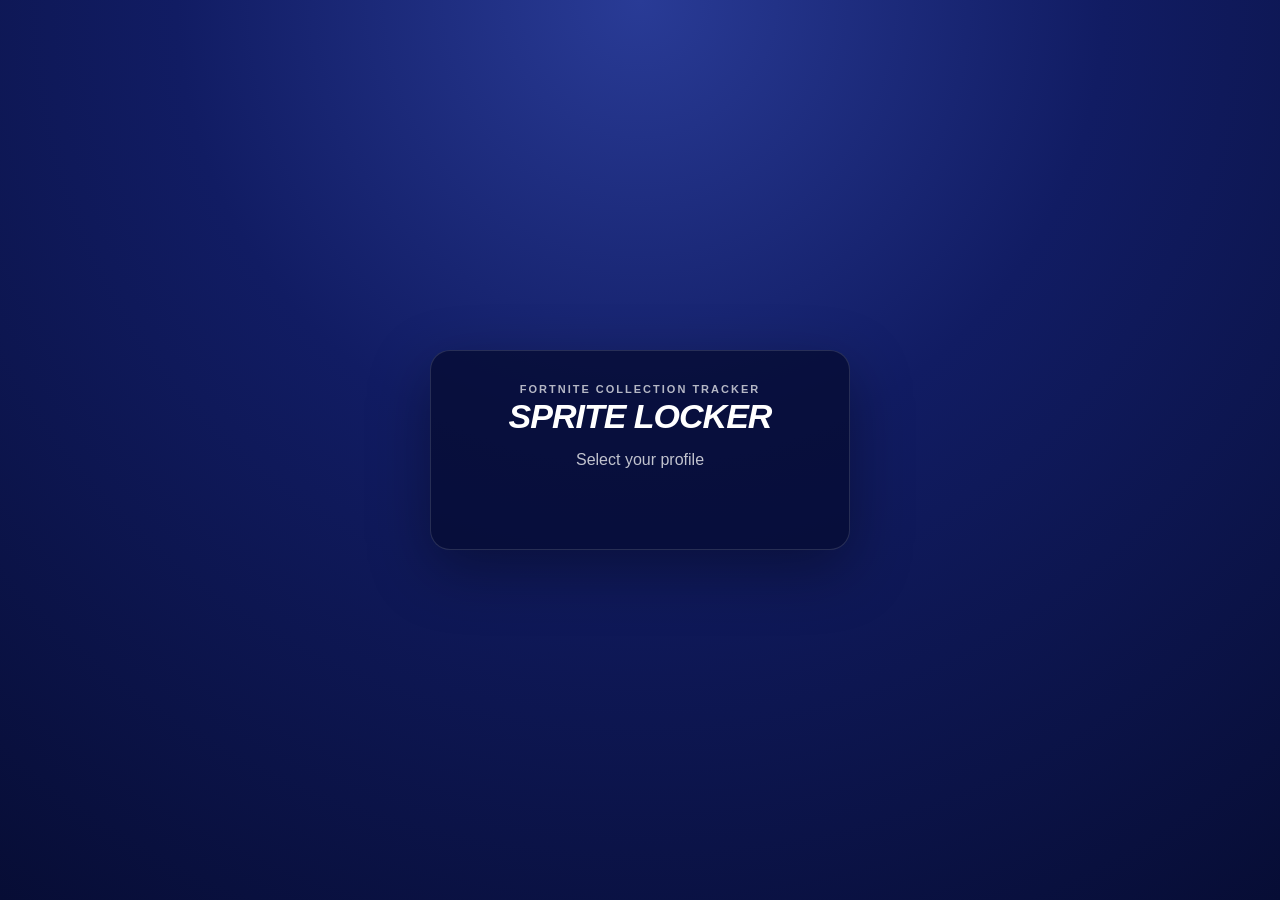
<file: index.html>
<!doctype html>
<html>
<head>
  <meta charset="utf-8">

  <meta
    name="viewport"
    content="width=device-width, initial-scale=1, viewport-fit=cover"
  >

  <title>Sprite Locker</title>

  <!-- App / Home Screen name -->
  <meta name="application-name" content="Sprite Locker">
  <meta name="apple-mobile-web-app-title" content="Sprite Locker">

  <!-- Installed app behaviour -->
  <meta name="mobile-web-app-capable" content="yes">
  <meta name="apple-mobile-web-app-capable" content="yes">

  <!-- PWA manifest -->
  <link rel="manifest" href="manifest.json">

  <script>
    (function () {
      var mobile = window.matchMedia('(max-width: 700px)').matches;
      location.replace(mobile ? 'mobile.html' : 'desktop.html');
    })();
  </script>
</head>

<body></body>
</html>
</file>
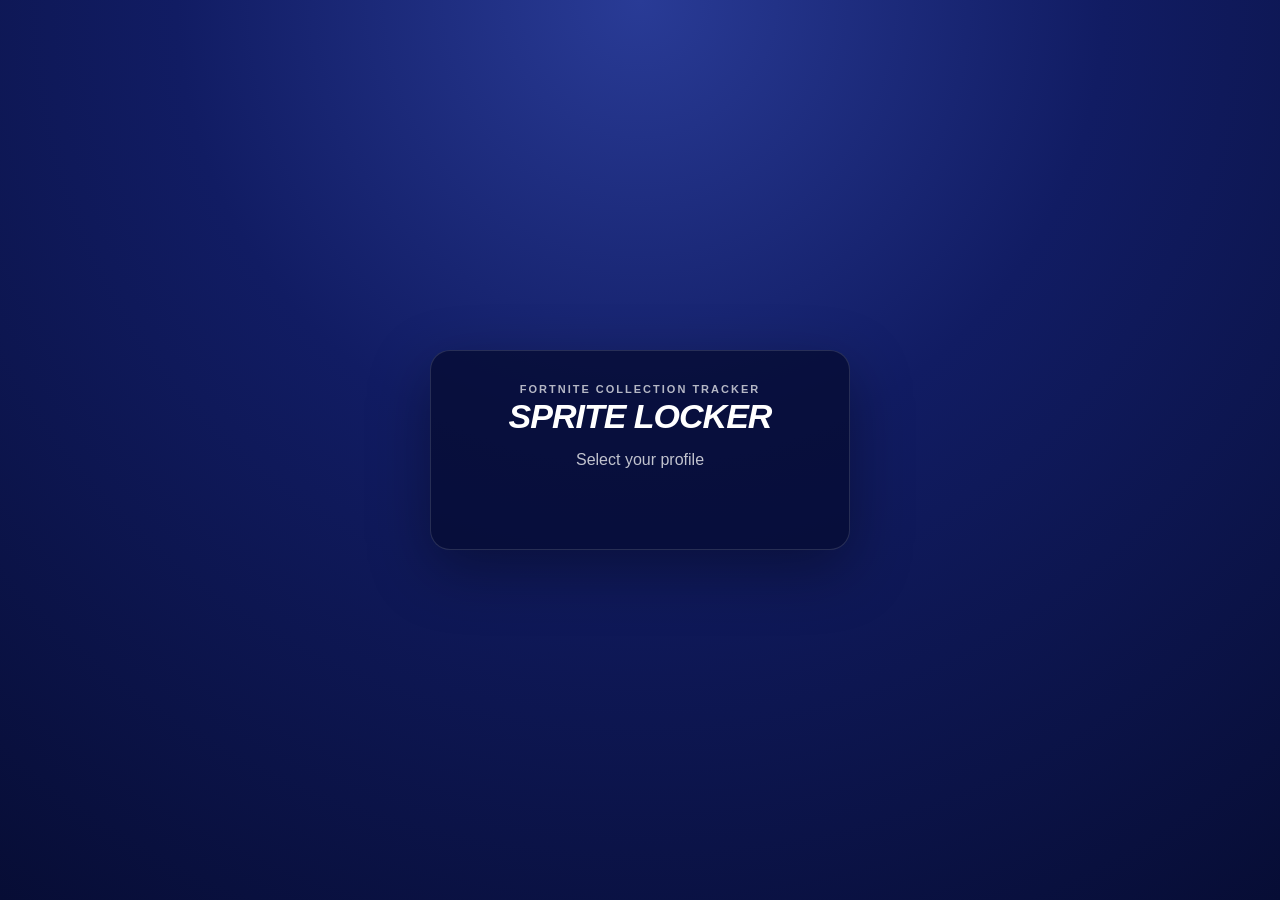
<file: desktop.html>
<!DOCTYPE html>
<html>

<head>
  <base target="_top">
  <meta name="viewport" content="width=device-width, initial-scale=1, viewport-fit=cover">
  <link rel="stylesheet" href="desktop.css">
</head>

<body>

  <div id="loadingScreen" class="screen">
    <div>
      <div class="logo-small">FORTNITE COLLECTION TRACKER</div>
      <h1>SPRITE LOCKER</h1>
      <div class="loader"></div>
    </div>
  </div>

  <div id="loginScreen" class="screen hidden">
    <div class="login-card">
      <div class="logo-small">FORTNITE COLLECTION TRACKER</div>
      <h1>SPRITE LOCKER</h1>
      <p>Select your profile</p>

      <div id="userButtons" class="user-buttons"></div>

      <div id="loginError" class="error"></div>
    </div>
  </div>

  <div id="appScreen" class="hidden">

    <header>
      <div>
        <div class="logo-small">FORTNITE COLLECTION TRACKER</div>
        <h1>SPRITE LOCKER</h1>
      </div>

      <div class="header-actions">
        <button
          id="refreshButton"
          class="switch-button"
          onclick="refreshApp()"
        >
          ↻ REFRESH
        </button>

        <button
          class="switch-button"
          onclick="logoutApp()"
        >
          SWITCH USER
        </button>
      </div>
    </header>

    <main>

      <section class="progress-section">
        <div class="progress-header">
          <div>
            <div class="player-name" id="playerName"></div>
            <div class="progress-text" id="progressText"></div>
          </div>

          <div id="percentageText"></div>
        </div>

        <div class="progress-bar">
          <div id="progressFill"></div>
        </div>

        <div
          id="variantProgress"
          class="variant-progress-grid"
        ></div>
      </section>

      <nav id="mainTabs" class="tabs">
        <button class="tab active" onclick="showTab('locker')">LOCKER</button>
        <button class="tab" onclick="showTab('collections')">COLLECTIONS</button>
        <button class="tab" onclick="showTab('matches')">FIND TRADES</button>
        <button class="tab" onclick="showTab('trades')">MY TRADES</button>
        <button
          id="adminTabButton"
          class="tab hidden"
          onclick="showTab('admin')"
        >
          ADMIN
        </button>
      </nav>

      <!-- LOCKER -->
      <section id="lockerTab">
        <div class="dynamic-table-scroll">
          <div id="lockerTableInner">
            <div id="lockerHeader" class="table-header dynamic-grid"></div>
            <div id="spriteList"></div>
          </div>
        </div>
      </section>

      <!-- COLLECTIONS -->
      <section id="collectionsTab" class="hidden">
        <div class="matches-intro">
          <h2>GROUP COLLECTIONS</h2>
          <p>Compare what everyone has collected.</p>
        </div>

        <div class="group-stat-grid">
          <div class="group-stat-card">
            <div class="group-stat-label">GROUP COLLECTION</div>
            <div id="groupOwnedCount" class="group-stat-number"></div>
          </div>

          <div class="group-stat-card">
            <div class="group-stat-label">GROUP COMPLETION</div>
            <div id="groupPercentage" class="group-stat-number"></div>
          </div>

          <div class="group-stat-card">
            <div class="group-stat-label">MISSING BY EVERYONE</div>
            <div id="missingEveryoneCount" class="group-stat-number"></div>
          </div>
        </div>

        <div id="collectorCards" class="collector-grid"></div>

        <div class="collection-controls">
          <input
            id="collectionSearch"
            class="collection-search"
            type="search"
            placeholder="Search sprites..."
            oninput="renderCollections()"
          >

          <select
            id="collectionFilter"
            class="admin-input"
            onchange="renderCollections()"
          >
            <option value="all">All sprites</option>
            <option value="mine">Missing by me</option>
            <option value="everyone">Missing by everyone</option>
          </select>
        </div>

        <div class="dynamic-table-scroll">
          <div id="groupTableInner">
            <div id="groupHeader" class="table-header dynamic-grid"></div>
            <div id="groupSpriteList"></div>
          </div>
        </div>
      </section>

      <!-- FIND TRADES -->
      <section id="matchesTab" class="hidden">
        <div class="matches-intro">
          <h2>FIND TRADES</h2>
          <p>Select items to trade, gift or request.</p>
        </div>
        <div id="tradeMatches"></div>
      </section>

      <!-- MY TRADES -->
      <section id="tradesTab" class="hidden">
        <div class="matches-intro">
          <h2>MY TRADES</h2>
        </div>
        <div id="myTrades"></div>
      </section>

      <!-- ADMIN -->
      <section id="adminTab" class="hidden">
        <div class="matches-intro">
          <h2>ADMIN</h2>
          <p>Add sprites, add variants and manage image URLs.</p>
        </div>

        <div class="admin-grid">

          <div class="admin-card">
            <h3>ADD NEW SPRITE</h3>

            <label class="admin-label">Sprite name</label>
            <input
              id="adminSpriteName"
              class="admin-input"
              type="text"
              placeholder="e.g. Storm Scout"
            >

            <label class="admin-label">Rarity</label>
            <input
              id="adminSpriteRarity"
              class="admin-input"
              type="text"
              value="Rare"
            >

            <div id="adminNewSpriteImages"></div>

            <button class="admin-primary" onclick="adminAddSprite()">
              ADD SPRITE
            </button>
          </div>

          <div class="admin-card">
            <h3>ADD NEW VARIANT</h3>
            <p class="admin-help">Example: Silver, Rainbow, Champion.</p>

            <label class="admin-label">Variant name</label>
            <input
              id="adminVariantName"
              class="admin-input"
              type="text"
              placeholder="e.g. Silver"
            >

            <button class="admin-primary" onclick="adminAddVariant()">
              ADD VARIANT
            </button>
          </div>

          <div class="admin-card admin-wide">
            <h3>UPDATE SPRITE IMAGES</h3>

            <label class="admin-label">Sprite</label>
            <select
              id="adminSpriteSelect"
              class="admin-input"
              onchange="renderAdminExistingImages()"
            ></select>

            <div id="adminExistingImages"></div>

            <button class="admin-primary" onclick="adminSaveSpriteImages()">
              SAVE IMAGE URLS
            </button>
          </div>


          <div class="admin-card">
            <h3>RELEASE STATUS</h3>
            <p class="admin-help">Apply to an entire variant, an entire sprite, or one individual sprite/variant.</p>
            <label class="admin-label">Apply to</label>
            <select id="adminReleaseScope" class="admin-input">
              <option value="variant">Entire variant (e.g. all Gold)</option>
              <option value="sprite">Entire sprite (e.g. all Sonic)</option>
              <option value="individual">Individual sprite + variant</option>
            </select>
            <label class="admin-label">Sprite</label>
            <select id="adminReleaseSprite" class="admin-input"></select>
            <label class="admin-label">Variant</label>
            <select id="adminReleaseVariant" class="admin-input"></select>
            <label class="admin-label">Status</label>
            <select id="adminReleaseState" class="admin-input">
              <option value="unreleased">Unreleased</option>
              <option value="released">Released</option>
            </select>
            <button class="admin-primary" onclick="adminSetUnreleased()">SAVE RELEASE STATUS</button>
          </div>

          <div class="admin-card">
            <h3>RENAME SPRITE</h3>
            <label class="admin-label">Sprite</label>
            <select id="adminRenameSprite" class="admin-input"></select>
            <label class="admin-label">New name</label>
            <input id="adminRenameName" class="admin-input" type="text" placeholder="Enter new name">
            <button class="admin-primary" onclick="adminRenameSprite()">RENAME SPRITE</button>
          </div>

          <div class="admin-card admin-wide">
            <h3>SPRITE ORDER</h3>
            <p class="admin-help">Use the arrows to control the order shown in Locker and Collections.</p>
            <div id="adminSpriteOrderList" class="admin-order-list"></div>
          </div>

        </div>
      </section>

    </main>
  </div>

  <script src="bridge.js"></script>
  <script src="desktop.js"></script>

</body>
</html>
</file>
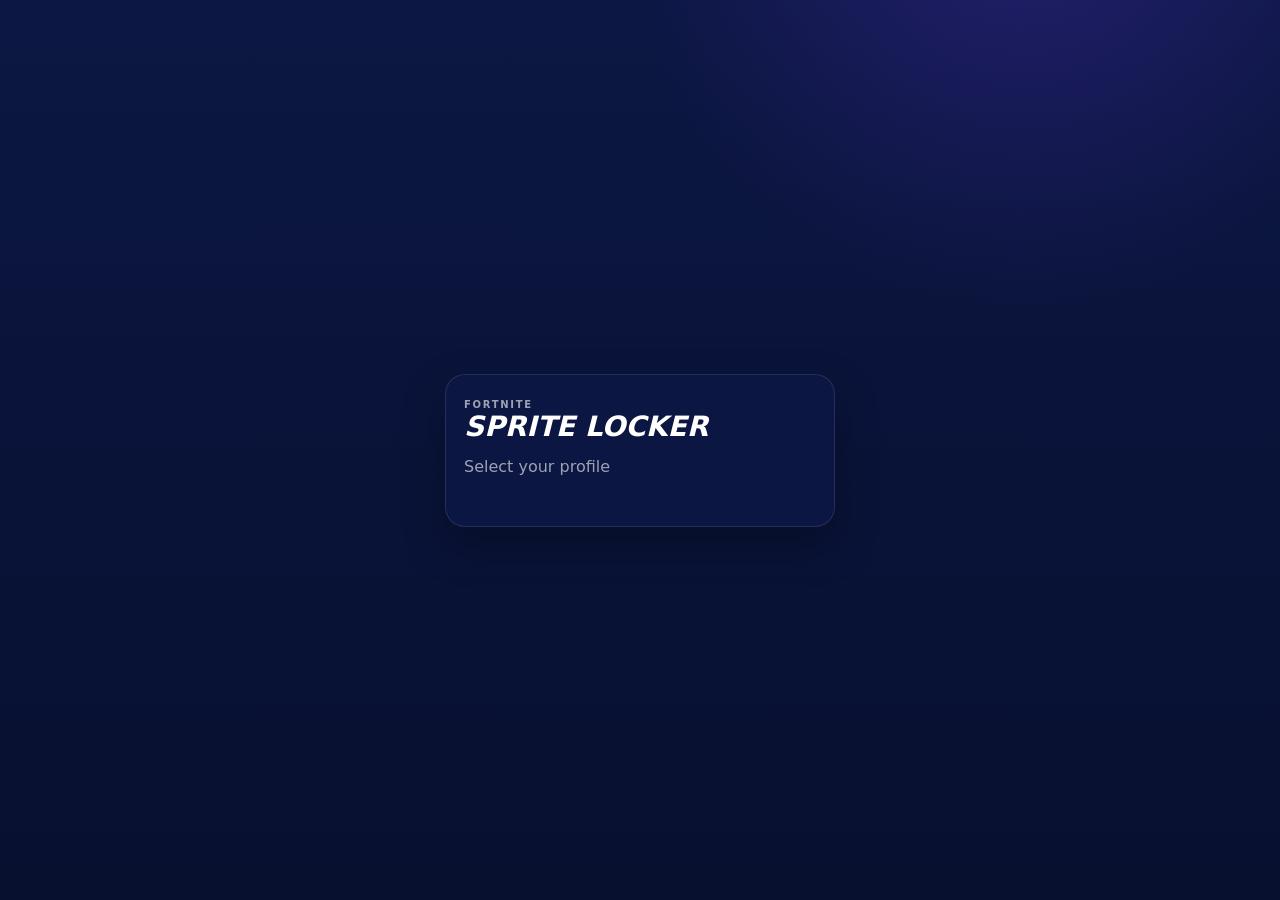
<file: mobile.html>
<!DOCTYPE html>
<html>
<head>
  <base target="_top">

  <meta charset="utf-8">

  <meta
    name="viewport"
    content="width=device-width, initial-scale=1, maximum-scale=1, viewport-fit=cover"
  >

  <title>Sprite Locker</title>

  <!-- HOME SCREEN / APP NAME -->
  <meta name="application-name" content="Sprite Locker">
  <meta name="apple-mobile-web-app-title" content="Sprite Locker">

  <!-- INSTALLED APP BEHAVIOUR -->
  <meta name="mobile-web-app-capable" content="yes">
  <meta name="apple-mobile-web-app-capable" content="yes">
  <meta
    name="apple-mobile-web-app-status-bar-style"
    content="black-translucent"
  >

  <!-- APP APPEARANCE -->
  <meta name="theme-color" content="#07102f">

  <!-- PWA MANIFEST -->
  <link rel="manifest" href="manifest.json">

  <!-- MOBILE CSS -->
  <link rel="stylesheet" href="mobile.css">
</head>

<body>

  <div id="loadingScreen" class="screen">
    <div class="loading-card">
      <div class="app-kicker">FORTNITE</div>
      <h1>SPRITE LOCKER</h1>
      <div class="loader"></div>
    </div>
  </div>

  <div id="loginScreen" class="screen hidden">
    <div class="login-card">
      <div class="app-kicker">FORTNITE</div>
      <h1>SPRITE LOCKER</h1>
      <p>Select your profile</p>

      <div id="userButtons" class="user-buttons"></div>

      <div id="loginError" class="error"></div>
    </div>
  </div>

  <div id="appScreen" class="hidden app-shell">

    <header class="mobile-header">

      <div class="header-copy">
        <div class="app-kicker">FORTNITE SPRITES</div>
        <div id="mobilePageTitle" class="mobile-page-title">Locker</div>
      </div>

      <div class="header-actions">

        <button
          id="refreshButton"
          class="header-icon-button"
          onclick="refreshApp()"
          aria-label="Refresh"
        >
          ↻
        </button>

        <button
          class="header-icon-button"
          onclick="logoutApp()"
          aria-label="Switch user"
        >
          ◎
        </button>

      </div>

    </header>

    <main class="mobile-main">

      <details class="summary-panel">
        <summary>

          <div class="summary-left">
            <div id="playerName" class="player-name"></div>
            <div id="progressText" class="progress-text"></div>
          </div>

          <div
            id="percentageText"
            class="summary-percent"
          ></div>

        </summary>

        <div class="summary-body">

          <div class="progress-bar">
            <div id="progressFill"></div>
          </div>

          <div
            id="variantProgress"
            class="variant-progress-grid"
          ></div>

        </div>

      </details>


      <!-- LOCKER -->

      <section
        id="lockerTab"
        class="mobile-tab-panel"
      >

        <div class="section-intro">

          <div class="section-title">
            Your Sprites
          </div>

          <div class="section-subtitle">
            Tap a sprite to view its variants.
          </div>

        </div>

        <div
          id="spriteList"
          class="mobile-list"
        ></div>

      </section>


      <!-- COLLECTIONS -->

      <section
        id="collectionsTab"
        class="mobile-tab-panel hidden"
      >

        <div class="section-intro">

          <div class="section-title">
            Group Collections
          </div>

          <div class="section-subtitle">
            Compare what everyone has collected.
          </div>

        </div>


        <div class="mobile-stat-grid">

          <div class="mobile-stat-card">
            <span>GROUP</span>
            <strong id="groupOwnedCount"></strong>
          </div>

          <div class="mobile-stat-card">
            <span>COMPLETE</span>
            <strong id="groupPercentage"></strong>
          </div>

          <div class="mobile-stat-card">
            <span>MISSING</span>
            <strong id="missingEveryoneCount"></strong>
          </div>

        </div>


        <div
          id="collectorCards"
          class="collector-grid"
        ></div>


        <div class="mobile-filter-bar">

          <input
            id="collectionSearch"
            class="collection-search"
            type="search"
            placeholder="Search sprites"
            oninput="renderCollections()"
          >

          <select
            id="collectionFilter"
            class="collection-filter"
            onchange="renderCollections()"
          >

            <option value="all">
              All
            </option>

            <option value="mine">
              Missing by me
            </option>

            <option value="everyone">
              Missing by everyone
            </option>

          </select>

        </div>


        <div
          id="groupSpriteList"
          class="mobile-list"
        ></div>

      </section>


      <!-- FIND TRADES -->

      <section
        id="matchesTab"
        class="mobile-tab-panel hidden"
      >

        <div class="section-intro">

          <div class="section-title">
            Find Trades
          </div>

          <div class="section-subtitle">
            Trade, gift or request sprites.
          </div>

        </div>

        <div id="tradeMatches"></div>

      </section>


      <!-- MY TRADES -->

      <section
        id="tradesTab"
        class="mobile-tab-panel hidden"
      >

        <div class="section-intro">

          <div class="section-title">
            My Trades
          </div>

        </div>

        <div id="myTrades"></div>

      </section>


      <!-- ADMIN -->

      <section
        id="adminTab"
        class="mobile-tab-panel hidden"
      >

        <div class="section-intro">

          <div class="section-title">
            Admin
          </div>

          <div class="section-subtitle">
            Manage sprites, variants and images.
          </div>

        </div>


        <div class="admin-grid">


          <!-- ADD NEW SPRITE -->

          <details
            class="admin-card"
            open
          >

            <summary>
              ADD NEW SPRITE
            </summary>

            <div class="admin-card-body">

              <label class="admin-label">
                Sprite name
              </label>

              <input
                id="adminSpriteName"
                class="admin-input"
                type="text"
                placeholder="e.g. Storm Scout"
              >


              <label class="admin-label">
                Rarity
              </label>

              <input
                id="adminSpriteRarity"
                class="admin-input"
                type="text"
                value="Rare"
              >


              <div
                id="adminNewSpriteImages"
              ></div>


              <button
                class="admin-primary"
                onclick="adminAddSprite()"
              >
                ADD SPRITE
              </button>

            </div>

          </details>


          <!-- ADD NEW VARIANT -->

          <details class="admin-card">

            <summary>
              ADD NEW VARIANT
            </summary>

            <div class="admin-card-body">

              <label class="admin-label">
                Variant name
              </label>

              <input
                id="adminVariantName"
                class="admin-input"
                type="text"
                placeholder="e.g. Silver"
              >


              <button
                class="admin-primary"
                onclick="adminAddVariant()"
              >
                ADD VARIANT
              </button>

            </div>

          </details>


          <!-- UPDATE SPRITE IMAGES -->

          <details class="admin-card">

            <summary>
              UPDATE SPRITE IMAGES
            </summary>

            <div class="admin-card-body">

              <label class="admin-label">
                Sprite
              </label>

              <select
                id="adminSpriteSelect"
                class="admin-input"
                onchange="renderAdminExistingImages()"
              ></select>


              <div
                id="adminExistingImages"
              ></div>


              <button
                class="admin-primary"
                onclick="adminSaveSpriteImages()"
              >
                SAVE IMAGE URLS
              </button>

            </div>

          </details>


          <!-- RELEASE STATUS -->

          <details class="admin-card">

            <summary>
              RELEASE STATUS
            </summary>

            <div class="admin-card-body">

              <label class="admin-label">
                Apply to
              </label>

              <select
                id="adminReleaseScope"
                class="admin-input"
              >

                <option value="variant">
                  Entire variant (e.g. all Gold)
                </option>

                <option value="sprite">
                  Entire sprite (e.g. all Sonic)
                </option>

                <option value="individual">
                  Individual sprite + variant
                </option>

              </select>


              <label class="admin-label">
                Sprite
              </label>

              <select
                id="adminReleaseSprite"
                class="admin-input"
              ></select>


              <label class="admin-label">
                Variant
              </label>

              <select
                id="adminReleaseVariant"
                class="admin-input"
              ></select>


              <label class="admin-label">
                Status
              </label>

              <select
                id="adminReleaseState"
                class="admin-input"
              >

                <option value="unreleased">
                  Unreleased
                </option>

                <option value="released">
                  Released
                </option>

              </select>


              <button
                class="admin-primary"
                onclick="adminSetUnreleased()"
              >
                SAVE RELEASE STATUS
              </button>

            </div>

          </details>


          <!-- RENAME SPRITE -->

          <details class="admin-card">

            <summary>
              RENAME SPRITE
            </summary>

            <div class="admin-card-body">

              <label class="admin-label">
                Sprite
              </label>

              <select
                id="adminRenameSprite"
                class="admin-input"
              ></select>


              <label class="admin-label">
                New name
              </label>

              <input
                id="adminRenameName"
                class="admin-input"
                type="text"
                placeholder="Enter new name"
              >


              <button
                class="admin-primary"
                onclick="adminRenameSprite()"
              >
                RENAME SPRITE
              </button>

            </div>

          </details>


          <!-- SPRITE ORDER -->

          <details class="admin-card">

            <summary>
              SPRITE ORDER
            </summary>

            <div class="admin-card-body">

              <div
                id="adminSpriteOrderList"
                class="admin-order-list"
              ></div>

            </div>

          </details>


        </div>

      </section>

    </main>


    <!-- BOTTOM NAVIGATION -->

    <nav
      id="mainTabs"
      class="bottom-nav"
    >

      <button
        class="tab active"
        onclick="showTab('locker')"
      >

        <span class="nav-icon">
          ⌂
        </span>

        <span>
          Locker
        </span>

      </button>


      <button
        class="tab"
        onclick="showTab('collections')"
      >

        <span class="nav-icon">
          ▦
        </span>

        <span>
          Collections
        </span>

      </button>


      <button
        class="tab"
        onclick="showTab('matches')"
      >

        <span class="nav-icon">
          ⇄
        </span>

        <span>
          Trade
        </span>

      </button>


      <button
        class="tab"
        onclick="showTab('trades')"
      >

        <span class="nav-icon">
          ◷
        </span>

        <span>
          My Trades
        </span>

      </button>


      <button
        id="adminTabButton"
        class="tab hidden"
        onclick="showTab('admin')"
      >

        <span class="nav-icon">
          ⚙
        </span>

        <span>
          Admin
        </span>

      </button>

    </nav>

  </div>


  <!-- JAVASCRIPT -->

  <script src="bridge.js"></script>
  <script src="mobile.js"></script>

</body>
</html>
</file>
<file: desktop.css>
/* ==================================================
   BASE
================================================== */

* {
  box-sizing: border-box;
}

html,
body {
  margin: 0;
  padding: 0;
  min-height: 100%;
}

body {
  font-family: Arial, Helvetica, sans-serif;
  color: #ffffff;
  background:
    radial-gradient(circle at top, #293b96 0%, #111c63 42%, #070d35 100%);
  min-height: 100vh;
}

button,
input,
select {
  font-family: inherit;
}

button {
  cursor: pointer;
}

button:disabled {
  cursor: default;
  opacity: 0.5;
}

.hidden {
  display: none !important;
}


/* ==================================================
   FULL SCREEN / LOADING
================================================== */

.screen {
  min-height: 100vh;
  display: flex;
  justify-content: center;
  align-items: center;
  text-align: center;
  padding: 25px;
}

.logo-small {
  font-size: 11px;
  font-weight: 900;
  letter-spacing: 2px;
  opacity: 0.7;
}

.screen h1,
header h1 {
  margin: 4px 0 0;
  font-size: 34px;
  line-height: 1;
  font-style: italic;
  font-weight: 900;
  letter-spacing: -1px;
}

.loader {
  width: 38px;
  height: 38px;
  margin: 25px auto 0;

  border-radius: 50%;

  border:
    4px solid rgba(255,255,255,.18);

  border-top-color:
    #ffffff;

  animation:
    spin .8s linear infinite;
}

@keyframes spin {

  to {
    transform: rotate(360deg);
  }

}


/* ==================================================
   LOGIN
================================================== */

.login-card {
  width: 100%;
  max-width: 420px;

  padding: 32px;

  border-radius: 20px;

  background:
    rgba(7,13,53,.82);

  border:
    1px solid rgba(255,255,255,.13);

  box-shadow:
    0 20px 60px rgba(0,0,0,.35);
}

.login-card p {
  margin:
    18px 0;

  opacity:
    .75;
}

.user-buttons {
  display: grid;
  gap: 10px;
}

.user-buttons button,
.login-card button,
.admin-primary {
  border: none;
  border-radius: 10px;

  padding: 14px 16px;

  background:
    #ffffff;

  color:
    #111c63;

  font-size:
    13px;

  font-weight:
    900;

  letter-spacing:
    .3px;
}

.user-buttons button:hover,
.login-card button:hover,
.admin-primary:hover {
  transform:
    translateY(-1px);
}

.login-card input {
  width:
    100%;

  padding:
    14px;

  margin:
    10px 0;

  border:
    1px solid rgba(255,255,255,.15);

  border-radius:
    10px;

  outline:
    none;

  background:
    rgba(255,255,255,.1);

  color:
    white;

  font-size:
    16px;

  text-align:
    center;
}

.login-card input::placeholder {
  color:
    rgba(255,255,255,.55);
}

.secondary {
  background:
    rgba(255,255,255,.12) !important;

  color:
    #ffffff !important;
}

.error {
  margin-top:
    12px;

  min-height:
    18px;

  color:
    #ff9f9f;

  font-size:
    13px;
}


/* ==================================================
   HEADER
================================================== */

header {
  min-height:
    82px;

  padding:
    16px 28px;

  display:
    flex;

  align-items:
    center;

  justify-content:
    space-between;

  gap:
    20px;

  background:
    rgba(5,10,45,.82);

  border-bottom:
    1px solid rgba(255,255,255,.09);

  position:
    sticky;

  top:
    0;

  z-index:
    100;

  backdrop-filter:
    blur(12px);
}

header h1 {
  font-size:
    25px;
}

.header-actions {
  display:
    flex;

  gap:
    8px;

  align-items:
    center;
}

.switch-button {
  border:
    1px solid rgba(255,255,255,.15);

  border-radius:
    8px;

  padding:
    10px 12px;

  background:
    rgba(255,255,255,.09);

  color:
    white;

  font-size:
    10px;

  font-weight:
    900;
}

.switch-button:hover {
  background:
    rgba(255,255,255,.16);
}


/* ==================================================
   MAIN
================================================== */

main {
  width:
    100%;

  max-width:
    1180px;

  margin:
    0 auto;

  padding:
    25px;
}


/* ==================================================
   PROGRESS
================================================== */

.progress-section {
  padding:
    18px 20px;

  margin-bottom:
    18px;

  border-radius:
    14px;

  background:
    rgba(0,0,0,.16);

  border:
    1px solid rgba(255,255,255,.09);
}

.progress-header {
  display:
    flex;

  align-items:
    center;

  justify-content:
    space-between;

  gap:
    15px;

  margin-bottom:
    11px;
}

.player-name {
  font-size:
    17px;

  font-weight:
    900;

  font-style:
    italic;
}

.progress-text {
  margin-top:
    3px;

  font-size:
    12px;

  opacity:
    .7;
}

#percentageText {
  font-size:
    22px;

  font-weight:
    900;

  font-style:
    italic;
}

.progress-bar {
  width:
    100%;

  height:
    8px;

  overflow:
    hidden;

  border-radius:
    99px;

  background:
    rgba(255,255,255,.12);
}

#progressFill {
  height:
    100%;

  width:
    0%;

  border-radius:
    99px;

  background:
    #ffffff;

  transition:
    width .25s ease;
}


/* ==================================================
   TABS
================================================== */

.tabs {
  display:
    flex;

  gap:
    6px;

  margin-bottom:
    18px;

  padding:
    5px;

  overflow-x:
    auto;

  border-radius:
    11px;

  background:
    rgba(0,0,0,.15);
}

.tab {
  flex:
    1;

  min-width:
    110px;

  border:
    none;

  border-radius:
    8px;

  padding:
    12px 10px;

  background:
    transparent;

  color:
    rgba(255,255,255,.65);

  font-size:
    11px;

  font-weight:
    900;

  white-space:
    nowrap;
}

.tab:hover {
  background:
    rgba(255,255,255,.07);

  color:
    white;
}

.tab.active {
  background:
    #ffffff;

  color:
    #111c63;
}


/* ==================================================
   SECTION INTRO
================================================== */

.matches-intro {
  margin-bottom:
    18px;
}

.matches-intro h2 {
  margin:
    0 0 5px;

  font-size:
    22px;

  font-style:
    italic;

  font-weight:
    900;
}

.matches-intro p {
  margin:
    0;

  font-size:
    13px;

  line-height:
    1.5;

  opacity:
    .7;
}


/* ==================================================
   LOCKER TABLE
================================================== */

.table-header {
  padding:
    10px 5px;

  border-bottom:
    1px solid rgba(255,255,255,.12);

  font-size:
    10px;

  font-weight:
    900;

  letter-spacing:
    .4px;

  opacity:
    .7;
}

.dynamic-table-scroll {
  width:
    100%;

  overflow-x:
    auto;

  padding-bottom:
    8px;
}

.dynamic-grid {
  display:
    grid;

  align-items:
    center;

  gap:
    10px;
}

.dynamic-sprite-row {
  display:
    grid;

  align-items:
    center;

  gap:
    10px;

  padding:
    10px 5px;

  border-bottom:
    1px solid rgba(255,255,255,.08);
}

.dynamic-table-header {
  text-align:
    center;
}

.dynamic-table-header:first-child {
  text-align:
    left;
}

.sprite-name {
  min-width:
    0;

  display:
    flex;

  align-items:
    center;

  gap:
    8px;

  font-size:
    13px;

  font-weight:
    800;
}

.sprite-name span:last-child {
  overflow:
    hidden;

  text-overflow:
    ellipsis;

  white-space:
    nowrap;
}

.rarity-dot {
  width:
    8px;

  height:
    8px;

  flex:
    0 0 8px;

  border-radius:
    50%;

  background:
    #ffffff;
}

.rarity-dot.Common {
  background:
    #b9b9b9;
}

.rarity-dot.Uncommon {
  background:
    #4dd15c;
}

.rarity-dot.Rare {
  background:
    #38a9ff;
}

.rarity-dot.Epic {
  background:
    #b65cff;
}

.rarity-dot.Legendary {
  background:
    #ff9d3d;
}

.rarity-dot.Mythic {
  background:
    #f5d142;
}


/* ==================================================
   SPRITE CARDS
================================================== */

.sprite-card {
  position:
    relative;

  height:
    82px;

  overflow:
    hidden;

  display:
    flex;

  justify-content:
    center;

  align-items:
    center;

  border-radius:
    10px;

  background:
    rgba(5,13,61,.55);

  border:
    1px solid rgba(255,255,255,.1);

  transition:
    transform .15s ease,
    opacity .15s ease,
    border-color .15s ease;
}

.sprite-card:hover {
  transform:
    translateY(-2px);

  border-color:
    rgba(255,255,255,.35);
}

.sprite-card.locked {
  opacity:
    .42;
}

.sprite-card.owned {
  opacity:
    1;

  border-color:
    rgba(65, 220, 110, .95);

  background:
    linear-gradient(
      145deg,
      rgba(92, 230, 125, .22),
      rgba(28, 105, 57, .14)
    );

  box-shadow:
    inset 0 0 0 999px rgba(92, 230, 125, .06),
    0 0 0 1px rgba(65, 220, 110, .16),
    0 0 14px rgba(65, 220, 110, .12);
}

.sprite-card.owned:hover {
  border-color:
    rgba(95, 245, 135, 1);

  box-shadow:
    0 0 0 1px rgba(95, 245, 135, .22),
    0 0 18px rgba(65, 220, 110, .18);
}

.sprite-image {
  width:
    100%;

  height:
    100%;

  max-width:
    72px;

  max-height:
    72px;

  object-fit:
    contain;

  position:
    relative;

  z-index:
    1;
}

.sprite-placeholder {
  font-size:
    8px;

  font-weight:
    900;

  opacity:
    .45;
}

.card-overlay {
  position:
    absolute;

  inset:
    0;

  pointer-events:
    none;
}

.sprite-card.locked .card-overlay {
  background:
    rgba(0,0,0,.23);
}

.card-status {
  position:
    absolute;

  top:
    4px;

  right:
    5px;

  z-index:
    3;

  font-size:
    12px;

  font-weight:
    900;
}


/* ==================================================
   GROUP COLLECTION STATS
================================================== */

.group-stat-grid {
  display:
    grid;

  grid-template-columns:
    repeat(3, 1fr);

  gap:
    12px;

  margin-bottom:
    20px;
}

.group-stat-card {
  padding:
    18px;

  border-radius:
    14px;

  background:
    rgba(0,0,0,.15);

  border:
    1px solid rgba(255,255,255,.10);
}

.group-stat-label {
  font-size:
    11px;

  font-weight:
    800;

  opacity:
    .7;
}

.group-stat-number {
  margin-top:
    7px;

  font-size:
    25px;

  font-weight:
    900;

  font-style:
    italic;
}


/* ==================================================
   COLLECTOR CARDS
================================================== */

.collector-grid {
  display:
    grid;

  grid-template-columns:
    repeat(3, 1fr);

  gap:
    10px;

  margin-bottom:
    18px;
}

.collector-card {
  padding:
    14px;

  border-radius:
    12px;

  background:
    rgba(0,0,0,.14);

  border:
    1px solid rgba(255,255,255,.10);
}

.collector-name {
  font-weight:
    900;

  font-style:
    italic;
}

.collector-progress {
  margin-top:
    6px;

  font-size:
    13px;

  opacity:
    .75;
}


/* ==================================================
   COLLECTION CONTROLS
================================================== */

.collection-controls {
  display:
    grid;

  grid-template-columns:
    2fr 1fr;

  gap:
    10px;

  margin-bottom:
    15px;
}

.collection-search {
  width:
    100%;

  padding:
    13px;

  border:
    1px solid rgba(255,255,255,.1);

  border-radius:
    10px;

  outline:
    none;

  background:
    rgba(255,255,255,.12);

  color:
    white;

  font-size:
    14px;
}

.collection-search:focus,
.admin-input:focus {
  border-color:
    rgba(255,255,255,.45);

  background:
    rgba(255,255,255,.16);
}

.collection-search::placeholder {
  color:
    rgba(255,255,255,.55);
}


/* ==================================================
   GROUP VARIANT CARDS
================================================== */

.group-variant-card {
  min-height:
    72px;

  display:
    flex;

  flex-direction:
    column;

  justify-content:
    center;

  align-items:
    center;

  gap:
    4px;

  padding:
    5px;

  border-radius:
    9px;

  background:
    rgba(5,13,61,.45);

  border:
    1px solid rgba(255,255,255,.10);
}

.group-variant-image {
  width:
    42px;

  height:
    42px;

  object-fit:
    contain;
}

.group-owner-line {
  max-width:
    100%;

  overflow:
    hidden;

  text-overflow:
    ellipsis;

  font-size:
    8px;

  font-weight:
    800;

  text-align:
    center;

  opacity:
    .85;
}


/* ==================================================
   TRADE MATCHES
================================================== */

#tradeMatches,
#myTrades {
  display:
    grid;

  gap:
    14px;
}

.match-card {
  padding:
    18px;

  border-radius:
    14px;

  background:
    rgba(0,0,0,.15);

  border:
    1px solid rgba(255,255,255,.1);
}

.match-card h3 {
  margin:
    0 0 14px;

  font-size:
    17px;

  font-style:
    italic;

  font-weight:
    900;
}

.match-columns {
  display:
    grid;

  grid-template-columns:
    1fr 1fr;

  gap:
    14px;
}

.match-columns strong {
  display:
    block;

  margin-bottom:
    8px;

  font-size:
    10px;

  letter-spacing:
    .4px;

  opacity:
    .7;
}

.match-item,
.selectable-trade-item {
  width:
    100%;

  min-height:
    60px;

  margin-bottom:
    7px;

  padding:
    7px;

  display:
    flex;

  align-items:
    center;

  gap:
    10px;

  border:
    1px solid rgba(255,255,255,.09);

  border-radius:
    9px;

  background:
    rgba(5,13,61,.42);

  color:
    white;

  text-align:
    left;
}

.selectable-trade-item {
  cursor:
    pointer;
}

.selectable-trade-item:hover {
  border-color:
    rgba(255,255,255,.32);

  background:
    rgba(255,255,255,.09);
}

.selectable-trade-item.selected {
  border-color:
    #ffffff;

  background:
    rgba(255,255,255,.17);
}

.trade-match-image {
  width:
    46px;

  height:
    46px;

  flex:
    0 0 46px;

  object-fit:
    contain;
}

.trade-select-text {
  flex:
    1;

  min-width:
    0;
}

.trade-item-name {
  overflow:
    hidden;

  text-overflow:
    ellipsis;

  white-space:
    nowrap;

  font-size:
    12px;

  font-weight:
    900;
}

.variant {
  margin-top:
    3px;

  font-size:
    9px;

  font-weight:
    800;

  opacity:
    .65;

  text-transform:
    uppercase;
}

.trade-select-indicator {
  width:
    24px;

  height:
    24px;

  flex:
    0 0 24px;

  display:
    flex;

  align-items:
    center;

  justify-content:
    center;

  border-radius:
    50%;

  background:
    rgba(255,255,255,.12);

  font-weight:
    900;
}

.selectable-trade-item.selected
.trade-select-indicator {
  background:
    white;

  color:
    #111c63;
}

.send-trade-button,
.complete-trade-button,
.trade-actions button {
  border:
    none;

  border-radius:
    9px;

  padding:
    12px 16px;

  background:
    white;

  color:
    #111c63;

  font-size:
    11px;

  font-weight:
    900;
}

.send-trade-button {
  width:
    100%;

  margin-top:
    12px;
}

.empty-message {
  padding:
    14px;

  border-radius:
    9px;

  background:
    rgba(255,255,255,.05);

  font-size:
    12px;

  opacity:
    .65;
}


/* ==================================================
   MY TRADES
================================================== */

.trade-status {
  display:
    inline-block;

  margin:
    -5px 0 13px;

  padding:
    5px 8px;

  border-radius:
    6px;

  background:
    rgba(255,255,255,.1);

  font-size:
    9px;

  font-weight:
    900;

  text-transform:
    uppercase;
}

.trade-status.pending {
  background:
    rgba(255,190,60,.16);
}

.trade-status.accepted {
  background:
    rgba(80,210,120,.17);
}

.trade-status.completed {
  background:
    rgba(80,170,255,.17);
}

.trade-status.declined {
  opacity:
    .55;
}

.trade-actions {
  display:
    flex;

  gap:
    8px;

  margin-top:
    14px;
}

.trade-actions button {
  flex:
    1;
}


/* ==================================================
   ADMIN
================================================== */

.admin-grid {
  display:
    grid;

  grid-template-columns:
    1fr 1fr;

  gap:
    16px;
}

.admin-card {
  padding:
    20px;

  border-radius:
    14px;

  background:
    rgba(0,0,0,.15);

  border:
    1px solid rgba(255,255,255,.10);
}

.admin-wide {
  grid-column:
    1 / -1;
}

.admin-card h3 {
  margin:
    0 0 10px;

  font-size:
    17px;

  font-style:
    italic;

  font-weight:
    900;
}

.admin-label {
  display:
    block;

  margin:
    14px 0 6px;

  font-size:
    11px;

  font-weight:
    800;

  opacity:
    .72;
}

.admin-input {
  width:
    100%;

  padding:
    13px;

  border:
    1px solid rgba(255,255,255,.1);

  border-radius:
    9px;

  outline:
    none;

  background:
    rgba(255,255,255,.12);

  color:
    white;

  font-size:
    14px;
}

select.admin-input option {
  color:
    black;

  background:
    white;
}

.admin-help {
  margin:
    0;

  opacity:
    .7;

  font-size:
    13px;

  line-height:
    1.4;
}

.admin-image-row {
  margin-top:
    12px;
}

.admin-image-row small {
  display:
    block;

  margin-bottom:
    5px;

  font-size:
    10px;

  font-weight:
    800;

  opacity:
    .7;
}

.admin-primary {
  width:
    100%;

  margin-top:
    18px;
}


/* ==================================================
   SCROLLBARS
================================================== */

.dynamic-table-scroll::-webkit-scrollbar,
.tabs::-webkit-scrollbar {
  height:
    7px;
}

.dynamic-table-scroll::-webkit-scrollbar-track,
.tabs::-webkit-scrollbar-track {
  background:
    rgba(255,255,255,.05);

  border-radius:
    99px;
}

.dynamic-table-scroll::-webkit-scrollbar-thumb,
.tabs::-webkit-scrollbar-thumb {
  background:
    rgba(255,255,255,.22);

  border-radius:
    99px;
}


/* ==================================================
   MOBILE
================================================== */

@media (max-width: 700px) {

  header {
    padding:
      13px 15px;

    align-items:
      flex-start;
  }

  header h1 {
    font-size:
      20px;
  }

  header .logo-small {
    font-size:
      8px;
  }

  .header-actions {
    flex-direction:
      column;

    gap:
      5px;
  }

  .switch-button {
    width:
      100%;

    padding:
      8px;

    font-size:
      8px;
  }

  main {
    padding:
      15px;
  }

  .progress-section {
    padding:
      15px;
  }

  .tabs {
    justify-content:
      flex-start;
  }

  .tab {
    flex:
      0 0 auto;

    min-width:
      105px;
  }

  .group-stat-grid {
    grid-template-columns:
      1fr;
  }

  .collector-grid {
    grid-template-columns:
      1fr;
  }

  .collection-controls {
    grid-template-columns:
      1fr;
  }

  .match-columns {
    grid-template-columns:
      1fr;
  }

  .admin-grid {
    grid-template-columns:
      1fr;
  }

  .admin-wide {
    grid-column:
      auto;
  }

  .trade-actions {
    flex-direction:
      column;
  }

}


/* ==================================================
   SMALL MOBILE
================================================== */

@media (max-width: 450px) {

  .screen {
    padding:
      15px;
  }

  .login-card {
    padding:
      24px 18px;
  }

  .screen h1 {
    font-size:
      29px;
  }

  .progress-header {
    align-items:
      flex-start;
  }

  .player-name {
    font-size:
      14px;
  }

  #percentageText {
    font-size:
      19px;
  }

  .group-stat-number {
    font-size:
      22px;
  }

}

/* ==================================================
   VARIANT COMPLETION
================================================== */

.variant-progress-grid {
  display: grid;
  grid-template-columns:
    repeat(auto-fit, minmax(120px, 1fr));
  gap: 8px;
  margin-top: 14px;
}

.variant-progress-card {
  display: grid;
  grid-template-columns:
    1fr auto;
  gap: 3px 10px;

  padding: 10px 12px;

  border-radius: 9px;

  background:
    rgba(255,255,255,.06);

  border:
    1px solid rgba(255,255,255,.08);
}

.variant-progress-name {
  grid-column:
    1 / -1;

  font-size: 9px;
  font-weight: 900;

  opacity: .65;
}

.variant-progress-count {
  font-size: 13px;
  font-weight: 900;
}

.variant-progress-percent {
  font-size: 13px;
  font-weight: 900;

  text-align: right;
}


/* ==================================================
   UNAVAILABLE VARIANTS
================================================== */

.sprite-card.unavailable,
.group-variant-card.unavailable {
  cursor: default;

  opacity: .28;

  background:
    rgba(0,0,0,.18);

  border:
    1px dashed rgba(255,255,255,.15);
}

.sprite-card.unavailable:hover {
  transform: none;

  border-color:
    rgba(255,255,255,.15);
}

.sprite-na {
  font-size: 10px;
  font-weight: 900;
  letter-spacing: .8px;

  opacity: .7;
}



/* ==================================================
   MASTERED STATE
================================================== */

.sprite-card.mastered {
  opacity: 1;

  border-color:
    rgba(255, 205, 64, .95);

  background:
    linear-gradient(
      145deg,
      rgba(255, 215, 85, .26),
      rgba(150, 104, 18, .16)
    );

  box-shadow:
    inset 0 0 0 999px rgba(255, 215, 85, .07),
    0 0 0 1px rgba(255, 205, 64, .18),
    0 0 16px rgba(255, 185, 35, .20);
}

.sprite-card.mastered:hover {
  border-color: #ffd65a;
  box-shadow:
    0 0 0 1px rgba(255, 214, 90, .25),
    0 0 20px rgba(255, 185, 35, .28);
}

.sprite-card.mastered .card-status {
  color: #ffd65a;
  text-shadow:
    0 0 8px rgba(255, 205, 64, .65);
}

.mastered-badge {
  position: absolute;
  left: 5px;
  bottom: 4px;
  z-index: 3;
  padding: 2px 4px;
  border-radius: 4px;
  background: rgba(255, 205, 64, .92);
  color: #08103a;
  font-size: 7px;
  font-weight: 1000;
  letter-spacing: .5px;
  line-height: 1;
}



/* ==================================================
   MASTERED COUNTERS
================================================== */

.progress-text {
  display: flex;
  align-items: center;
  flex-wrap: wrap;
  gap: 8px;
}

.collection-count-main {
  display: inline-block;
}

.collection-mastered-count {
  display: inline-flex;
  align-items: center;
  gap: 3px;
  padding: 3px 7px;
  border: 1px solid rgba(255, 205, 64, .30);
  border-radius: 999px;
  background: rgba(255, 205, 64, .10);
  color: #ffd65a;
  font-size: 11px;
  font-weight: 900;
  white-space: nowrap;
}

.variant-progress-mastered {
  margin-top: 5px;
  padding-top: 5px;
  border-top: 1px solid rgba(255,255,255,.08);
  color: #ffd65a;
  font-size: 9px;
  font-weight: 900;
  letter-spacing: .35px;
}



.clear-trade-button {
  border-color: rgba(255,255,255,.14);
  opacity: .82;
}

.clear-trade-button:hover {
  opacity: 1;
}



/* ==================================================
   DESKTOP COLLECTIONS — GROUP OWNERSHIP STATE
================================================== */

.group-variant-card.collected {
  opacity: 1;

  border-color:
    rgba(65, 220, 110, .95);

  background:
    linear-gradient(
      145deg,
      rgba(92, 230, 125, .22),
      rgba(28, 105, 57, .14)
    );

  box-shadow:
    inset 0 0 0 999px rgba(92, 230, 125, .06),
    0 0 0 1px rgba(65, 220, 110, .16),
    0 0 14px rgba(65, 220, 110, .12);
}

.group-variant-card.missing {
  opacity: .55;
}


/* UNRELEASED + ADMIN MANAGEMENT */
.sprite-card.unreleased,
.group-variant-card.unreleased {
  position: relative;
  opacity: .55;
  cursor: default;
  border: 1px dashed rgba(255,255,255,.32);
  background: rgba(255,255,255,.045);
  filter: grayscale(.35);
}
.unreleased-badge,.unreleased-label,.mobile-unreleased-badge {
  font-size: 8px; font-weight: 900; letter-spacing: .35px; text-align: center;
}
.unreleased-badge {
  position:absolute; left:5px; right:5px; bottom:5px; padding:4px;
  border-radius:6px; background:rgba(0,0,0,.72);
}
.admin-order-list { display:grid; gap:7px; margin-top:10px; }
.admin-order-row {
  display:grid; grid-template-columns:34px 1fr 38px 38px; gap:7px;
  align-items:center; padding:8px; border-radius:9px;
  background:rgba(255,255,255,.06); border:1px solid rgba(255,255,255,.08);
}
.admin-order-number { font-size:11px; font-weight:900; opacity:.55; text-align:center; }
.admin-order-name { min-width:0; font-size:12px; font-weight:800; }
.admin-order-button { min-width:38px; height:36px; padding:0; border-radius:8px; font-size:17px; }
.admin-order-button:disabled { opacity:.22; }
</file>
<file: mobile.css>
:root {
  --bg: #07102f;
  --bg2: #0c1743;
  --panel: #111d50;
  --panel2: #0d173f;
  --line: rgba(255,255,255,.10);
  --muted: rgba(255,255,255,.60);
  --soft: rgba(255,255,255,.07);
  --accent: #3db7ff;
  --good: #4ee38a;
  --danger: #ff6b7c;
}

* {
  box-sizing: border-box;
}

html {
  width: 100%;
  min-width: 0;
  overflow-x: hidden;
  -webkit-text-size-adjust: 100%;
  text-size-adjust: 100%;
}

body {
  width: 100%;
  min-width: 0;
  min-height: 100dvh;
  margin: 0;
  overflow-x: hidden;
  background:
    radial-gradient(circle at 80% -10%, rgba(113,57,255,.22), transparent 28%),
    linear-gradient(180deg, var(--bg2), var(--bg));
  color: #fff;
  font-family:
    Inter, system-ui, -apple-system, BlinkMacSystemFont,
    "Segoe UI", sans-serif;
  font-size: 16px;
}

button,
input,
select {
  font: inherit;
}

button {
  color: inherit;
}

.hidden {
  display: none !important;
}

.screen {
  min-height: 100dvh;
  display: grid;
  place-items: center;
  padding: 20px;
}

.loading-card,
.login-card {
  width: min(100%, 390px);
  padding: 24px 18px;
  border: 1px solid var(--line);
  border-radius: 20px;
  background: rgba(12,23,67,.94);
  box-shadow: 0 18px 44px rgba(0,0,0,.28);
}

.loading-card {
  text-align: center;
}

.app-kicker {
  margin-bottom: 3px;
  font-size: 10px;
  font-weight: 900;
  letter-spacing: 1.7px;
  color: var(--muted);
}

h1 {
  margin: 0 0 14px;
  font-size: 28px;
  line-height: 1;
  font-style: italic;
}

.login-card p {
  color: var(--muted);
}

.user-buttons {
  display: grid;
  gap: 9px;
}

.user-buttons button,
.login-card button {
  min-height: 48px;
  width: 100%;
  border: 0;
  border-radius: 10px;
  background: var(--accent);
  color: #07102f;
  font-weight: 900;
}

.login-card .secondary {
  margin-top: 8px;
  background: var(--soft);
  color: white;
  border: 1px solid var(--line);
}

.login-card input {
  width: 100%;
  min-height: 50px;
  margin: 8px 0 10px;
  padding: 0 14px;
  border: 1px solid var(--line);
  border-radius: 12px;
  background: rgba(255,255,255,.07);
  color: white;
  font-size: 18px;
}

.error {
  margin-top: 10px;
  color: #ff8d9b;
  font-size: 13px;
}

.loader {
  width: 34px;
  height: 34px;
  margin: 20px auto 0;
  border: 3px solid rgba(255,255,255,.18);
  border-top-color: white;
  border-radius: 50%;
  animation: spin .8s linear infinite;
}

@keyframes spin {
  to { transform: rotate(360deg); }
}

.app-shell {
  min-height: 100dvh;
}

.mobile-header {
  position: sticky;
  top: 0;
  z-index: 100;
  height: 58px;
  padding: 0 12px;
  display: flex;
  align-items: center;
  justify-content: space-between;
  gap: 10px;
  background: rgba(6,13,42,.96);
  border-bottom: 1px solid var(--line);
  backdrop-filter: blur(14px);
  -webkit-backdrop-filter: blur(14px);
}

.header-copy {
  min-width: 0;
}

.mobile-page-title {
  font-size: 19px;
  line-height: 1.05;
  font-weight: 900;
}

.header-actions {
  display: flex;
  gap: 7px;
}

.header-icon-button {
  width: 42px;
  height: 42px;
  border: 1px solid var(--line);
  border-radius: 12px;
  background: var(--soft);
  font-size: 20px;
  font-weight: 900;
}

.mobile-main {
  width: 100%;
  max-width: 430px;
  margin: 0 auto;
  padding: 10px 10px calc(84px + env(safe-area-inset-bottom));
}

.summary-panel {
  margin-bottom: 10px;
  overflow: hidden;
  border: 1px solid var(--line);
  border-radius: 14px;
  background: rgba(17,29,80,.92);
}

.summary-panel > summary {
  min-height: 56px;
  padding: 10px 12px;
  list-style: none;
  display: flex;
  align-items: center;
  justify-content: space-between;
  gap: 12px;
  cursor: pointer;
}

.summary-panel > summary::-webkit-details-marker {
  display: none;
}

.player-name {
  font-size: 12px;
  font-weight: 900;
}

.progress-text {
  margin-top: 2px;
  font-size: 11px;
  color: var(--muted);
}

.summary-percent {
  font-size: 22px;
  font-weight: 900;
}

.summary-body {
  padding: 0 12px 12px;
}

.progress-bar {
  height: 6px;
  overflow: hidden;
  border-radius: 99px;
  background: rgba(255,255,255,.11);
}

#progressFill {
  height: 100%;
  width: 0;
  background: var(--accent);
}

.variant-progress-grid {
  margin-top: 8px;
  display: grid;
  grid-template-columns: repeat(2, minmax(0,1fr));
  gap: 6px;
}

.variant-progress-card {
  min-width: 0;
  padding: 8px;
  border-radius: 10px;
  background: rgba(255,255,255,.05);
}

.variant-progress-name {
  overflow: hidden;
  text-overflow: ellipsis;
  white-space: nowrap;
  font-size: 9px;
  font-weight: 900;
  color: var(--muted);
}

.variant-progress-count {
  margin-top: 2px;
  font-size: 12px;
  font-weight: 900;
}

.variant-progress-percent {
  display: none;
}

.mobile-tab-panel {
  width: 100%;
}

.section-intro {
  padding: 3px 2px 9px;
}

.section-title {
  font-size: 14px;
  font-weight: 900;
}

.section-subtitle {
  margin-top: 2px;
  font-size: 11px;
  color: var(--muted);
}

.mobile-list {
  display: grid;
  gap: 8px;
}

.mobile-item-card {
  overflow: hidden;
  border: 1px solid var(--line);
  border-radius: 14px;
  background: rgba(13,23,63,.94);
}

.mobile-item-summary {
  width: 100%;
  min-height: 68px;
  padding: 8px 10px;
  border: 0;
  display: grid;
  grid-template-columns: 48px minmax(0,1fr) auto;
  align-items: center;
  gap: 9px;
  background: transparent;
  text-align: left;
}

.mobile-thumb-shell {
  width: 48px;
  height: 48px;
  overflow: hidden;
  display: grid;
  place-items: center;
  border-radius: 11px;
  background: rgba(255,255,255,.06);
}

.mobile-thumb {
  width: 44px;
  height: 44px;
  object-fit: contain;
}

.mobile-thumb-placeholder {
  color: var(--muted);
  font-weight: 900;
}

.mobile-item-main {
  min-width: 0;
}

.mobile-item-title-row {
  display: flex;
  align-items: center;
  gap: 7px;
  min-width: 0;
}

.rarity-dot {
  flex: 0 0 auto;
  width: 8px;
  height: 8px;
  border-radius: 50%;
  background: #38a9ff;
}

.rarity-dot.Common { background: #b9b9b9; }
.rarity-dot.Uncommon { background: #4dd15c; }
.rarity-dot.Rare { background: #38a9ff; }
.rarity-dot.Epic { background: #b65cff; }
.rarity-dot.Legendary { background: #ff9d3d; }
.rarity-dot.Mythic { background: #f5d142; }

.mobile-item-title {
  min-width: 0;
  overflow: hidden;
  text-overflow: ellipsis;
  white-space: nowrap;
  font-size: 14px;
  font-weight: 900;
}

.mobile-item-meta {
  margin-top: 4px;
  overflow: hidden;
  text-overflow: ellipsis;
  white-space: nowrap;
  font-size: 10px;
  color: var(--muted);
}

.mobile-summary-right {
  display: flex;
  align-items: center;
  gap: 6px;
}

.mobile-completion-pill {
  min-width: 40px;
  padding: 5px 7px;
  border-radius: 99px;
  background: rgba(61,183,255,.12);
  color: #7bd2ff;
  text-align: center;
  font-size: 10px;
  font-weight: 900;
}

.mobile-chevron {
  font-size: 24px;
  line-height: 1;
  color: var(--muted);
  transition: transform .15s ease;
}

.mobile-item-summary.open .mobile-chevron {
  transform: rotate(90deg);
}

.mobile-item-details {
  border-top: 1px solid var(--line);
}

.mobile-variant-row,
.mobile-collection-row {
  width: 100%;
  min-height: 56px;
  padding: 7px 10px;
  border: 0;
  border-bottom: 1px solid rgba(255,255,255,.06);
  display: grid;
  grid-template-columns: 44px minmax(0,1fr) 38px;
  align-items: center;
  gap: 9px;
  background: rgba(255,255,255,.015);
  text-align: left;
}

.mobile-item-details > :last-child {
  border-bottom: 0;
}

.mobile-variant-row.owned {
  background: rgba(78,227,138,.035);
}

.mobile-variant-row.unavailable,
.mobile-collection-row.unavailable {
  opacity: .45;
}

.mobile-variant-small-image {
  width: 44px;
  height: 44px;
  display: grid;
  place-items: center;
  border-radius: 10px;
  background: rgba(255,255,255,.055);
  font-weight: 900;
}

.mobile-variant-small-image img {
  width: 40px;
  height: 40px;
  object-fit: contain;
}

.mobile-variant-copy {
  min-width: 0;
}

.mobile-variant-title {
  font-size: 12px;
  font-weight: 900;
}

.mobile-variant-subtitle {
  margin-top: 3px;
  font-size: 10px;
  color: var(--muted);
}

.mobile-variant-state {
  width: 34px;
  height: 34px;
  display: grid;
  place-items: center;
  border-radius: 10px;
  background: rgba(255,255,255,.06);
  font-size: 14px;
  font-weight: 900;
}

.mobile-variant-row.owned .mobile-variant-state {
  background: rgba(78,227,138,.15);
  color: var(--good);
}

.mobile-collection-row {
  grid-template-columns: 44px minmax(0,1fr);
}

.mobile-owner-list {
  margin-top: 4px;
  display: flex;
  flex-wrap: wrap;
  gap: 4px;
}

.owner-chip {
  padding: 3px 6px;
  border-radius: 99px;
  background: rgba(61,183,255,.12);
  color: #9bddff;
  font-size: 9px;
  font-weight: 800;
}

.owner-chip.none {
  background: rgba(255,255,255,.06);
  color: var(--muted);
}

.mobile-stat-grid {
  display: grid;
  grid-template-columns: repeat(3, minmax(0,1fr));
  gap: 6px;
  margin-bottom: 8px;
}

.mobile-stat-card {
  min-width: 0;
  padding: 9px 7px;
  border: 1px solid var(--line);
  border-radius: 11px;
  background: rgba(17,29,80,.86);
}

.mobile-stat-card span {
  display: block;
  font-size: 7px;
  font-weight: 900;
  color: var(--muted);
}

.mobile-stat-card strong {
  display: block;
  margin-top: 3px;
  font-size: 13px;
}

.collector-grid {
  display: flex;
  gap: 6px;
  overflow-x: auto;
  padding-bottom: 3px;
  margin-bottom: 8px;
  scrollbar-width: none;
}

.collector-grid::-webkit-scrollbar {
  display: none;
}

.collector-card {
  flex: 0 0 122px;
  padding: 8px 9px;
  border: 1px solid var(--line);
  border-radius: 10px;
  background: rgba(17,29,80,.70);
}

.collector-name {
  overflow: hidden;
  text-overflow: ellipsis;
  white-space: nowrap;
  font-size: 10px;
  font-weight: 900;
}

.collector-progress {
  margin-top: 2px;
  font-size: 9px;
  color: var(--muted);
}

.mobile-filter-bar {
  position: sticky;
  top: 58px;
  z-index: 80;
  margin: 0 -2px 8px;
  padding: 6px 2px;
  display: grid;
  grid-template-columns: minmax(0,1fr) 120px;
  gap: 6px;
  background: rgba(7,16,47,.96);
}

.collection-search,
.collection-filter,
.admin-input {
  width: 100%;
  min-width: 0;
  min-height: 44px;
  padding: 0 10px;
  border: 1px solid var(--line);
  border-radius: 10px;
  background: rgba(255,255,255,.06);
  color: white;
  font-size: 16px;
}

.bottom-nav {
  position: fixed;
  left: 0;
  right: 0;
  bottom: 0;
  z-index: 200;
  min-height: calc(64px + env(safe-area-inset-bottom));
  padding: 4px 4px env(safe-area-inset-bottom);
  display: flex;
  gap: 2px;
  background: rgba(5,10,35,.98);
  border-top: 1px solid var(--line);
  backdrop-filter: blur(14px);
  -webkit-backdrop-filter: blur(14px);
}

.bottom-nav .tab {
  flex: 1 1 0;
  min-width: 0;
  min-height: 56px;
  padding: 4px 2px;
  border: 0;
  border-radius: 10px;
  display: flex;
  flex-direction: column;
  align-items: center;
  justify-content: center;
  gap: 3px;
  background: transparent;
  color: rgba(255,255,255,.45);
  font-size: 9px;
  font-weight: 800;
}

.bottom-nav .tab.active {
  background: rgba(255,255,255,.07);
  color: white;
}

.nav-icon {
  font-size: 20px;
  line-height: 1;
}

#tradeMatches,
#myTrades {
  display: grid;
  gap: 8px;
}

.match-card,
.admin-card {
  overflow: hidden;
  border: 1px solid var(--line);
  border-radius: 14px;
  background: rgba(13,23,63,.94);
}

.match-card {
  padding: 11px;
}

.match-card h3,
.admin-card h3 {
  margin-top: 0;
}

.match-columns {
  display: grid !important;
  grid-template-columns: 1fr !important;
  gap: 8px !important;
}

.selectable-trade-item,
.match-item {
  min-height: 56px;
  padding: 6px 8px;
  border: 1px solid rgba(255,255,255,.07);
  border-radius: 10px;
  background: rgba(255,255,255,.035);
}

.trade-match-image {
  width: 42px !important;
  height: 42px !important;
  flex-basis: 42px !important;
}

.send-trade-button,
.complete-trade-button,
.trade-actions button,
.admin-primary {
  min-height: 44px;
  border: 0;
  border-radius: 10px;
  background: var(--accent);
  color: #07102f;
  font-weight: 900;
}

.trade-actions {
  display: flex !important;
  flex-wrap: wrap;
  gap: 6px;
}

.admin-grid {
  display: grid;
  gap: 8px;
}

.admin-card > summary {
  min-height: 50px;
  padding: 0 12px;
  display: flex;
  align-items: center;
  list-style: none;
  cursor: pointer;
  font-size: 12px;
  font-weight: 900;
}

.admin-card > summary::-webkit-details-marker {
  display: none;
}

.admin-card-body {
  padding: 0 12px 12px;
  border-top: 1px solid rgba(255,255,255,.06);
}

.admin-label {
  display: block;
  margin: 10px 0 5px;
  font-size: 10px;
  font-weight: 900;
  color: var(--muted);
}

.admin-primary {
  width: 100%;
  margin-top: 10px;
}

@media (max-width: 370px) {
  .mobile-main {
    padding-left: 8px;
    padding-right: 8px;
  }

  .mobile-item-summary {
    grid-template-columns: 44px minmax(0,1fr) auto;
    gap: 7px;
  }

  .mobile-thumb-shell {
    width: 44px;
    height: 44px;
  }

  .mobile-thumb {
    width: 40px;
    height: 40px;
  }

  .mobile-completion-pill {
    display: none;
  }

  .mobile-filter-bar {
    grid-template-columns: 1fr;
  }
}


/* ==================================================
   COLLECTED / MASTERED MOBILE STATES
================================================== */

.mobile-variant-row.owned {
  background:
    linear-gradient(
      90deg,
      rgba(78,227,138,.18),
      rgba(78,227,138,.05)
    );
  box-shadow:
    inset 3px 0 0 rgba(78,227,138,.95);
}

.mobile-variant-row.owned .mobile-variant-state {
  background: rgba(78,227,138,.18);
  color: var(--good);
}

.mobile-variant-row.mastered {
  background:
    linear-gradient(
      90deg,
      rgba(255,205,64,.22),
      rgba(255,205,64,.05)
    );
  box-shadow:
    inset 3px 0 0 rgba(255,205,64,.95);
}

.mobile-variant-row.mastered .mobile-variant-state {
  background: rgba(255,205,64,.18);
  color: #ffd65a;
}

.clear-trade-button {
  opacity: .82;
}

.clear-trade-button:hover {
  opacity: 1;
}



/* ==================================================
   MOBILE LOCKER - DIRECT TAP CARDS
================================================== */

#spriteList {
  display: block;
}

.mobile-locker-sprite-section {
  margin-top: 18px;
}

.mobile-locker-sprite-section:first-child {
  margin-top: 8px;
}

.mobile-locker-sprite-heading {
  display: flex;
  align-items: center;
  justify-content: space-between;
  gap: 10px;

  margin-bottom: 9px;

  font-size: 12px;
  font-weight: 900;
  letter-spacing: .45px;
}

.mobile-locker-sprite-total {
  font-size: 11px;
  opacity: .65;
  letter-spacing: 0;
}

.mobile-locker-grid {
  display: grid;
  grid-template-columns: repeat(5, minmax(0, 1fr));
  gap: 5px;
}

.mobile-locker-card {
  min-width: 0;

  padding: 0 0 8px;

  overflow: hidden;

  border: 1px solid rgba(255,255,255,.10);
  border-radius: 12px;

  background: rgba(5,13,61,.55);
  color: inherit;

  text-align: center;

  -webkit-tap-highlight-color: transparent;

  transition:
    transform .12s ease,
    border-color .12s ease,
    background .12s ease,
    opacity .12s ease;
}

.mobile-locker-card:active {
  transform: scale(.97);
}

.mobile-locker-card.locked {
  opacity: .46;
}

.mobile-locker-card.owned {
  opacity: 1;

  border-color: rgba(65,220,110,.95);

  background:
    linear-gradient(
      145deg,
      rgba(92,230,125,.22),
      rgba(28,105,57,.14)
    );

  box-shadow:
    inset 0 0 0 999px rgba(92,230,125,.06),
    0 0 0 1px rgba(65,220,110,.14),
    0 0 12px rgba(65,220,110,.10);
}

.mobile-locker-card.mastered {
  opacity: 1;

  border-color: rgba(255,205,64,.95);

  background:
    linear-gradient(
      145deg,
      rgba(255,215,85,.26),
      rgba(150,104,18,.16)
    );

  box-shadow:
    inset 0 0 0 999px rgba(255,215,85,.07),
    0 0 0 1px rgba(255,205,64,.18),
    0 0 14px rgba(255,185,35,.16);
}

.mobile-locker-image-wrap {
  position: relative;

  width: 100%;
  aspect-ratio: 1 / 1;

  display: flex;
  align-items: center;
  justify-content: center;

  overflow: hidden;
}

.mobile-locker-image {
  width: 84%;
  height: 84%;
  object-fit: contain;
}

.mobile-locker-card.locked .mobile-locker-image {
  filter: saturate(.55);
}

.mobile-locker-status {
  position: absolute;

  top: 5px;
  right: 6px;

  min-width: 20px;
  height: 20px;

  display: flex;
  align-items: center;
  justify-content: center;

  border-radius: 999px;

  background: rgba(0,0,0,.42);

  font-size: 11px;
  font-weight: 900;
}

.mobile-locker-card.owned .mobile-locker-status {
  background: rgba(27,110,55,.88);
  color: #d8ffe4;
}

.mobile-locker-card.mastered .mobile-locker-status {
  background: rgba(135,91,10,.92);
  color: #ffe68d;
}

.mobile-locker-mastered-badge {
  position: absolute;

  left: 5px;
  bottom: 5px;

  padding: 3px 5px;

  border-radius: 999px;

  background: rgba(255,205,64,.92);
  color: #111934;

  font-size: 7px;
  font-weight: 1000;
  letter-spacing: .35px;
}

.mobile-locker-name {
  min-height: 24px;

  display: flex;
  align-items: center;
  justify-content: center;

  padding: 0 3px;

  font-size: 9px;
  line-height: 1.12;
  font-weight: 900;
}

@media (max-width: 350px) {

  .mobile-locker-grid {
    grid-template-columns:
      repeat(5, minmax(0, 1fr));
    gap: 4px;
  }

}




.mobile-locker-sprite-title {
  min-width: 0;
  overflow: hidden;
  text-overflow: ellipsis;
  white-space: nowrap;
}




/* ==================================================
   FIND TRADES - MOBILE CLEANUP
   Compact, aligned trade cards without changing logic
================================================== */

#tradeMatches {
  display: grid;
  gap: 12px;
}

#tradeMatches .trade-match {
  padding: 14px;
  border-radius: 14px;
}

#tradeMatches .trade-match h3 {
  margin: 0 0 12px;
  font-size: 19px;
  line-height: 1.1;
}

#tradeMatches .trade-side {
  display: block;
  margin-top: 12px;
}

#tradeMatches .trade-side:first-of-type {
  margin-top: 0;
}

#tradeMatches .trade-side h4 {
  margin: 0 0 7px;
  font-size: 11px;
  line-height: 1.2;
  letter-spacing: .35px;
  opacity: .78;
}

#tradeMatches .trade-items {
  display: grid;
  grid-template-columns: repeat(4, minmax(0, 1fr));
  gap: 7px;
  width: 100%;
}

#tradeMatches .trade-item {
  min-width: 0;
  width: auto;
  padding: 7px 4px 6px;
  border-radius: 10px;
  text-align: center;
}

#tradeMatches .trade-item img {
  width: 46px;
  height: 46px;
  max-width: 100%;
  object-fit: contain;
  margin: 0 auto 4px;
}

#tradeMatches .trade-item-name {
  min-height: 25px;
  display: flex;
  align-items: center;
  justify-content: center;
  font-size: 9px;
  line-height: 1.12;
  font-weight: 800;
  overflow-wrap: anywhere;
}

#tradeMatches .trade-item-variant {
  margin-top: 2px;
  font-size: 8px;
  line-height: 1.1;
  opacity: .68;
  overflow-wrap: anywhere;
}

#tradeMatches .trade-item button,
#tradeMatches .trade-item .add-button {
  width: 28px;
  min-width: 28px;
  height: 28px;
  min-height: 28px;
  margin: 5px auto 0;
  padding: 0;
  border-radius: 999px;
  font-size: 18px;
  line-height: 1;
}

#tradeMatches .trade-actions {
  margin-top: 12px;
}

#tradeMatches .trade-actions > button,
#tradeMatches > .trade-match > button {
  width: 100%;
  min-height: 42px;
  border-radius: 10px;
  font-size: 13px;
  font-weight: 900;
}

/* Existing markup also uses trade-column/trade-options in some builds. */
#tradeMatches .trade-columns {
  display: block;
}

#tradeMatches .trade-column {
  width: 100%;
  min-width: 0;
  margin-top: 12px;
}

#tradeMatches .trade-column:first-child {
  margin-top: 0;
}

#tradeMatches .trade-column h4 {
  margin: 0 0 7px;
  font-size: 11px;
  line-height: 1.2;
  letter-spacing: .35px;
  opacity: .78;
}

#tradeMatches .trade-options {
  display: grid;
  grid-template-columns: repeat(4, minmax(0, 1fr));
  gap: 7px;
  width: 100%;
}

#tradeMatches .trade-option {
  width: auto;
  min-width: 0;
  padding: 7px 4px 6px;
  border-radius: 10px;
  text-align: center;
}

#tradeMatches .trade-option img {
  width: 46px;
  height: 46px;
  object-fit: contain;
  margin: 0 auto 4px;
}

#tradeMatches .trade-option-name {
  font-size: 9px;
  line-height: 1.12;
  font-weight: 800;
  overflow-wrap: anywhere;
}

#tradeMatches .trade-option-variant {
  margin-top: 2px;
  font-size: 8px;
  line-height: 1.1;
  opacity: .68;
  overflow-wrap: anywhere;
}

#tradeMatches .trade-option button {
  width: 28px;
  min-width: 28px;
  height: 28px;
  min-height: 28px;
  margin: 5px auto 0;
  padding: 0;
  border-radius: 999px;
  font-size: 18px;
  line-height: 1;
}

@media (max-width: 350px) {
  #tradeMatches .trade-items,
  #tradeMatches .trade-options {
    grid-template-columns: repeat(3, minmax(0, 1fr));
  }
}



/* ==================================================
   FIND TRADES - PLACE CARDS UNDER EACH SECTION HEADING
================================================== */

/*
  Actual markup:
  .match-columns
    > div
      > strong
      > .selectable-trade-item
      > .selectable-trade-item
      ...

  Turn each side into its own 4-column grid, while forcing
  the heading to span the full row above its cards.
*/

#tradeMatches .match-columns > div {
  display: grid;
  grid-template-columns: repeat(4, minmax(0, 1fr));
  gap: 7px;
  align-items: stretch;
}

#tradeMatches .match-columns > div + div {
  margin-top: 12px;
}

#tradeMatches .match-columns > div > strong {
  grid-column: 1 / -1;
  display: block;
  margin: 0 0 2px;
  font-size: 11px;
  line-height: 1.2;
  letter-spacing: .35px;
  opacity: .78;
}

#tradeMatches .selectable-trade-item {
  width: 100%;
  min-width: 0;
  min-height: 0;
  padding: 7px 4px 6px;

  display: flex;
  flex-direction: column;
  align-items: center;
  justify-content: flex-start;

  text-align: center;
}

#tradeMatches .selectable-trade-item .trade-match-image {
  width: 46px !important;
  height: 46px !important;
  flex: 0 0 46px !important;
  margin: 0 auto 4px;
  object-fit: contain;
}

#tradeMatches .selectable-trade-item .trade-select-text {
  width: 100%;
  min-width: 0;
}

#tradeMatches .selectable-trade-item .trade-item-name {
  font-size: 9px;
  line-height: 1.12;
  font-weight: 800;
  overflow-wrap: anywhere;
}

#tradeMatches .selectable-trade-item .variant {
  margin-top: 2px;
  font-size: 8px;
  line-height: 1.1;
  opacity: .68;
  overflow-wrap: anywhere;
}

#tradeMatches .selectable-trade-item .trade-select-indicator {
  margin-top: 5px;
  width: 28px;
  height: 28px;
  min-width: 28px;

  display: flex;
  align-items: center;
  justify-content: center;

  border-radius: 999px;

  font-size: 18px;
  line-height: 1;
}

#tradeMatches .empty-message {
  grid-column: 1 / -1;
}

#tradeMatches .send-trade-button {
  width: 100%;
  margin-top: 12px;
}

@media (max-width: 350px) {
  #tradeMatches .match-columns > div {
    grid-template-columns: repeat(3, minmax(0, 1fr));
  }
}



/* ==================================================
   MOBILE COLLECTIONS — MATCH LOCKER FORMAT
================================================== */

#collectionsGrid {
  display: block;
}

.mobile-collection-sprite-section {
  margin-top: 18px;
}

.mobile-collection-sprite-section:first-child {
  margin-top: 8px;
}

.mobile-collection-sprite-heading {
  display: flex;
  align-items: center;
  justify-content: space-between;
  gap: 10px;
  margin-bottom: 9px;
  font-size: 12px;
  font-weight: 900;
  letter-spacing: .45px;
}

.mobile-collection-sprite-title {
  min-width: 0;
  overflow: hidden;
  text-overflow: ellipsis;
  white-space: nowrap;
}

.mobile-collection-sprite-total {
  flex: 0 0 auto;
  font-size: 10px;
  opacity: .65;
  letter-spacing: 0;
}

.mobile-collection-grid {
  display: grid;
  grid-template-columns: repeat(5, minmax(0, 1fr));
  gap: 5px;
}

.mobile-collection-card {
  min-width: 0;
  overflow: hidden;
  padding: 0 0 7px;
  border: 1px solid rgba(255,255,255,.10);
  border-radius: 10px;
  background: rgba(5,13,61,.55);
  text-align: center;
}

.mobile-collection-card.missing {
  opacity: .46;
}

.mobile-collection-card.collected {
  opacity: 1;
  border-color: rgba(65,220,110,.95);
  background:
    linear-gradient(
      145deg,
      rgba(92,230,125,.22),
      rgba(28,105,57,.14)
    );
  box-shadow:
    inset 0 0 0 999px rgba(92,230,125,.06),
    0 0 0 1px rgba(65,220,110,.14),
    0 0 12px rgba(65,220,110,.10);
}

.mobile-collection-image-wrap {
  position: relative;
  width: 100%;
  aspect-ratio: 1 / 1;
  display: flex;
  align-items: center;
  justify-content: center;
  overflow: hidden;
}

.mobile-collection-image {
  width: 84%;
  height: 84%;
  object-fit: contain;
}

.mobile-collection-card.missing .mobile-collection-image {
  filter: saturate(.55);
}

.mobile-collection-status {
  position: absolute;
  top: 5px;
  right: 5px;
  min-width: 19px;
  height: 19px;
  display: flex;
  align-items: center;
  justify-content: center;
  border-radius: 999px;
  background: rgba(0,0,0,.42);
  font-size: 10px;
  font-weight: 900;
}

.mobile-collection-card.collected .mobile-collection-status {
  background: rgba(27,110,55,.88);
  color: #d8ffe4;
}

.mobile-collection-variant {
  min-height: 21px;
  display: flex;
  align-items: center;
  justify-content: center;
  padding: 0 3px;
  font-size: 9px;
  line-height: 1.1;
  font-weight: 900;
}

.mobile-collection-collectors {
  min-height: 20px;
  display: flex;
  align-items: flex-start;
  justify-content: center;
  padding: 2px 3px 0;
  font-size: 7px;
  line-height: 1.15;
  opacity: .72;
  overflow-wrap: anywhere;
}

.mobile-collection-card.collected .mobile-collection-collectors {
  opacity: .92;
}

@media (max-width: 350px) {
  .mobile-collection-grid {
    grid-template-columns: repeat(5, minmax(0, 1fr));
    gap: 4px;
  }
}


/* UNRELEASED + ADMIN MANAGEMENT */
.sprite-card.unreleased,
.group-variant-card.unreleased {
  position: relative;
  opacity: .55;
  cursor: default;
  border: 1px dashed rgba(255,255,255,.32);
  background: rgba(255,255,255,.045);
  filter: grayscale(.35);
}
.unreleased-badge,.unreleased-label,.mobile-unreleased-badge {
  font-size: 8px; font-weight: 900; letter-spacing: .35px; text-align: center;
}
.unreleased-badge {
  position:absolute; left:5px; right:5px; bottom:5px; padding:4px;
  border-radius:6px; background:rgba(0,0,0,.72);
}
.admin-order-list { display:grid; gap:7px; margin-top:10px; }
.admin-order-row {
  display:grid; grid-template-columns:34px 1fr 38px 38px; gap:7px;
  align-items:center; padding:8px; border-radius:9px;
  background:rgba(255,255,255,.06); border:1px solid rgba(255,255,255,.08);
}
.admin-order-number { font-size:11px; font-weight:900; opacity:.55; text-align:center; }
.admin-order-name { min-width:0; font-size:12px; font-weight:800; }
.admin-order-button { min-width:38px; height:36px; padding:0; border-radius:8px; font-size:17px; }
.admin-order-button:disabled { opacity:.22; }

.mobile-locker-card.unreleased,.mobile-collection-card.unreleased {
  position:relative; opacity:.52; border:1px dashed rgba(255,255,255,.30);
  background:rgba(255,255,255,.045); filter:grayscale(.35); pointer-events:none;
}
.mobile-unreleased-badge {
  position:absolute; left:3px; right:3px; bottom:3px; padding:3px 2px;
  border-radius:5px; background:rgba(0,0,0,.74); font-size:6px;
}
</file>
